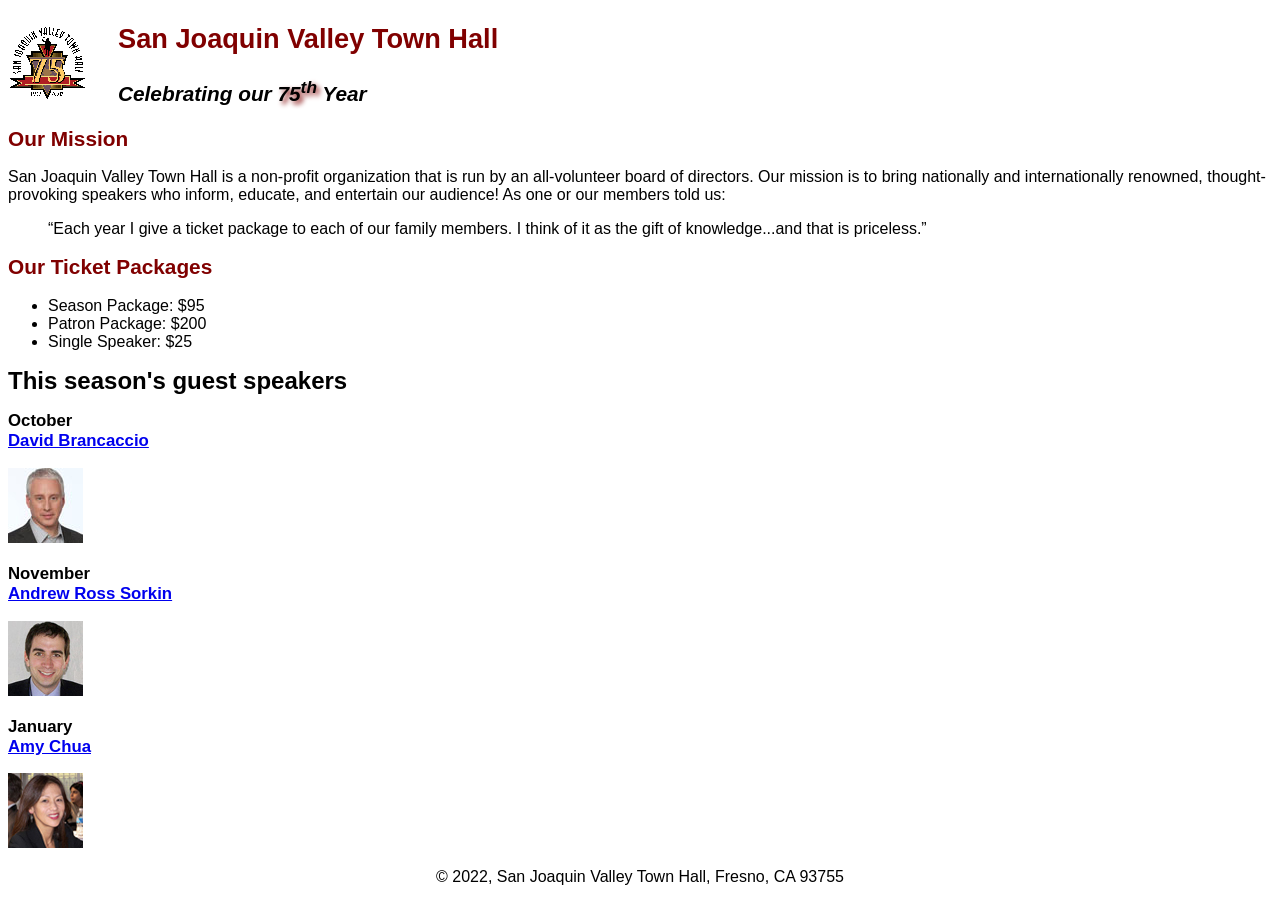
<file: index.html>
<!DOCTYPE html>
<html lang="en">
  <head>
    <meta charset="utf-8" />
    <title>San Joaquin Valley Town Hall</title>
    <link rel="shortcut icon" href="images/favicon.ico" />
    <link rel="stylesheet" href="styles/main.css" />
  </head>

  <body>
    <header>
      <img src="images/town_hall_logo.gif" alt="Town Hall logo" height="80" />
      <h2>San Joaquin Valley Town Hall</h2>
      <h3>
        Celebrating our <em class="shadow">75<sup>th</sup></em> Year
      </h3>
    </header>
    <main>
      <h2>Our Mission</h2>
      <p>
        San Joaquin Valley Town Hall is a non-profit organization that is run by
        an all-volunteer board of directors. Our mission is to bring nationally
        and internationally renowned, thought-provoking speakers who inform,
        educate, and entertain our audience! As one or our members told us:
      </p>
      <blockquote>
        &ldquo;Each year I give a ticket package to each of our family members.
        I think of it as the gift of knowledge...and that is priceless.&rdquo;
      </blockquote>

      <h2>Our Ticket Packages</h2>
      <ul>
        <li>Season Package: $95</li>
        <li>Patron Package: $200</li>
        <li>Single Speaker: $25</li>
      </ul>

      <h1>This season's guest speakers</h1>
      <h3>
        October<br /><a href="speakers/brancaccio.html">David Brancaccio</a>
      </h3>
      <img src="images/brancaccio75.jpg" alt="David Brancaccio photo" />
      <h3>
        November<br /><a href="speakers/sorkin.html">Andrew Ross Sorkin</a>
      </h3>
      <img src="images/sorkin75.jpg" alt="Andrew Ross Sorkin photo" />
      <h3>January<br /><a href="speakers/chua.html">Amy Chua</a></h3>
      <img src="images/chua75.jpg" alt="Amy Chua photo" />
    </main>
    <footer>
      <p>&copy; 2022, San Joaquin Valley Town Hall, Fresno, CA 93755</p>
    </footer>
  </body>
</html>
</file>
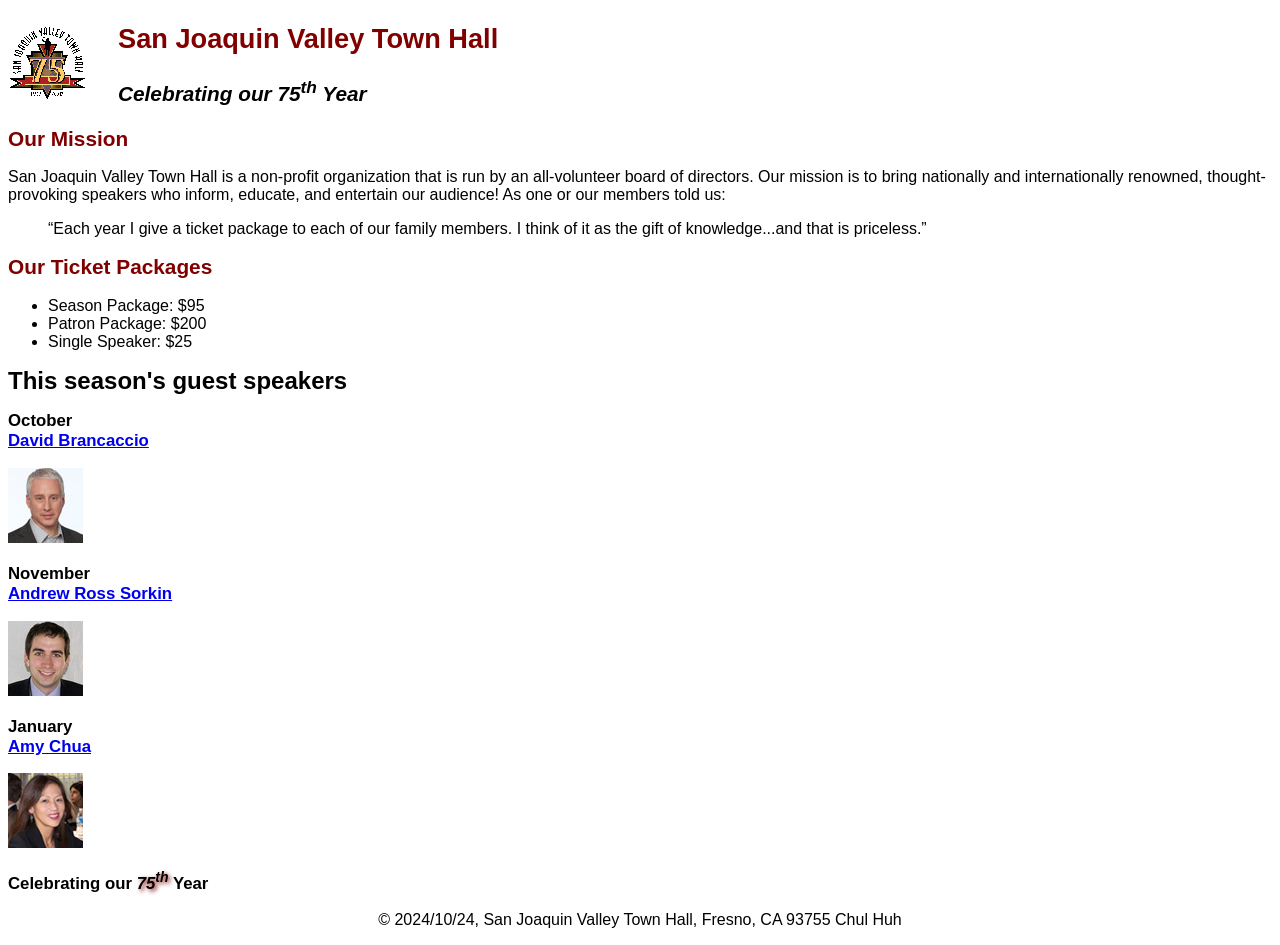
<file: c4_index.html>
<!DOCTYPE html>
<html lang="en">

<head>
	<meta charset="utf-8">
	<title>San Joaquin Valley Town Hall</title>
	<link rel="shortcut icon" href="images/favicon.ico">
	<link rel="stylesheet" href="styles/c4_main.css">
</head>

<body>
<header>
	<img src="images/town_hall_logo.gif" alt="Town Hall logo" height="80">
	<h2>San Joaquin Valley Town Hall</h2>
	<h3>Celebrating our 75<sup>th</sup> Year</h3>
</header>
<main>
	<h2>Our Mission</h2>
	<p>San Joaquin Valley Town Hall is a non-profit organization that is run by an
		all-volunteer board of directors. Our mission is to bring nationally and
		internationally renowned, thought-provoking speakers who inform, educate,
		and entertain our audience! As one or our members told us:</p>
	<blockquote>&ldquo;Each year I give a ticket package to each of our family members.
		I think of it as the gift of knowledge...and that is priceless.&rdquo;</blockquote>

	<h2>Our Ticket Packages</h2>
	<ul>
		<li>Season Package: $95</li>
		<li>Patron Package: $200</li>
		<li>Single Speaker: $25</li>
	</ul>

	<h1>This season's guest speakers</h1>
	<h3>October<br><a href="speakers/brancaccio.html">David Brancaccio</a></h3>
	<img src="images/brancaccio75.jpg" alt="David Brancaccio photo">
	<h3>November<br><a href="speakers/sorkin.html">Andrew Ross Sorkin</a></h3>
	<img src="images/sorkin75.jpg" alt="Andrew Ross Sorkin photo">
	<h3>January<br><a href="speakers/chua.html">Amy Chua</a></h3>
	<img src="images/chua75.jpg" alt="Amy Chua photo">
	<h3>Celebrating our <em class="shadow">75<sup>th</sup></em> Year</h3>
</main>
<footer>
	<p>&copy; 2024/10/24, San Joaquin Valley Town Hall, Fresno, CA 93755 Chul Huh</p>
</footer>
</body>
</html>
</file>
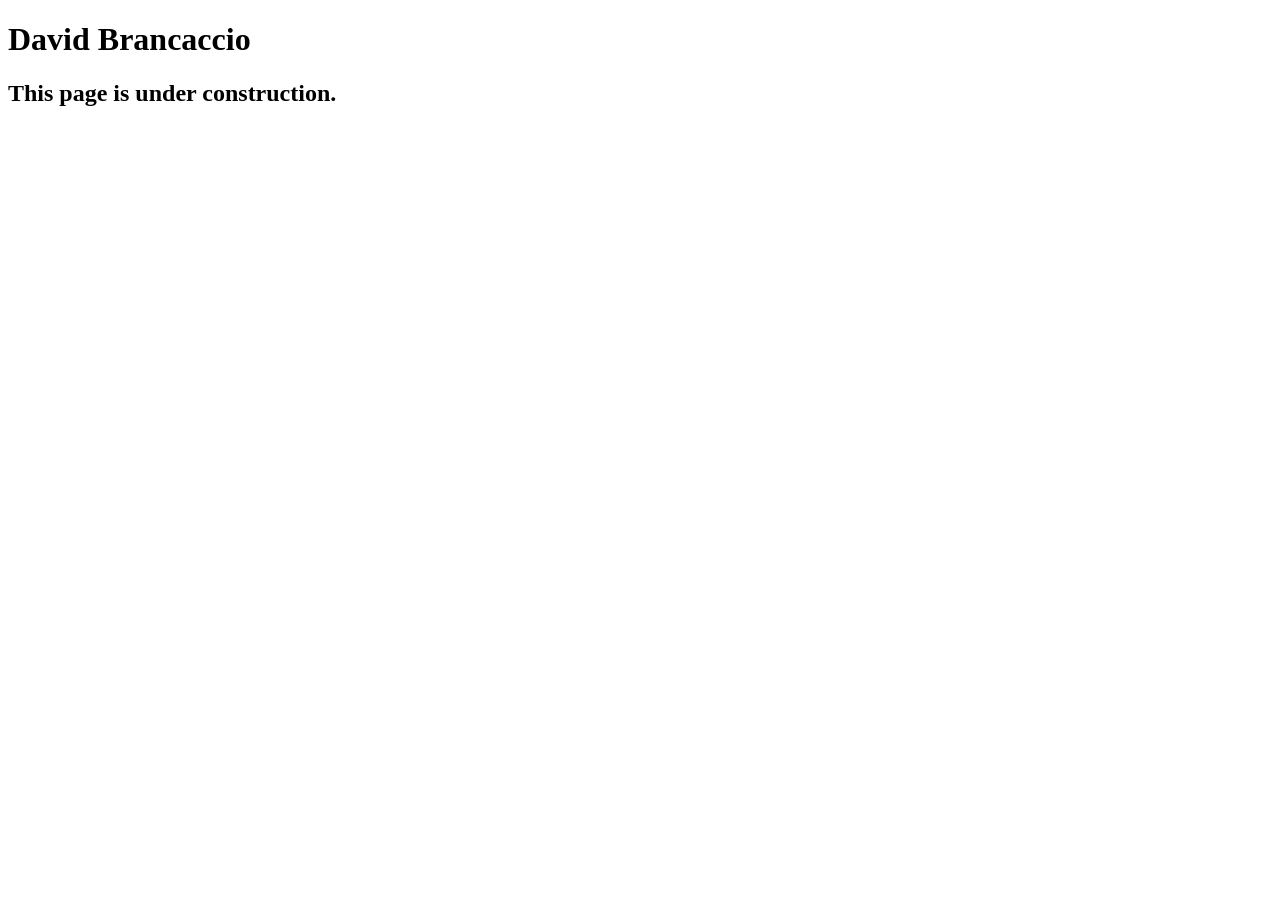
<file: speakers/brancaccio.html>
<!DOCTYPE html>
<html lang="en">

<head>
	<meta charset="utf-8">
	<title>San Joaquin Valley Town Hall</title>
	<link rel="shortcut icon" href="images/favicon.ico">
</head>

<body>
    <main>
	    <h1>David Brancaccio</h1>
	    <h2>This page is under construction.</h2>	        
    </main>
</body>

</html>
</file>
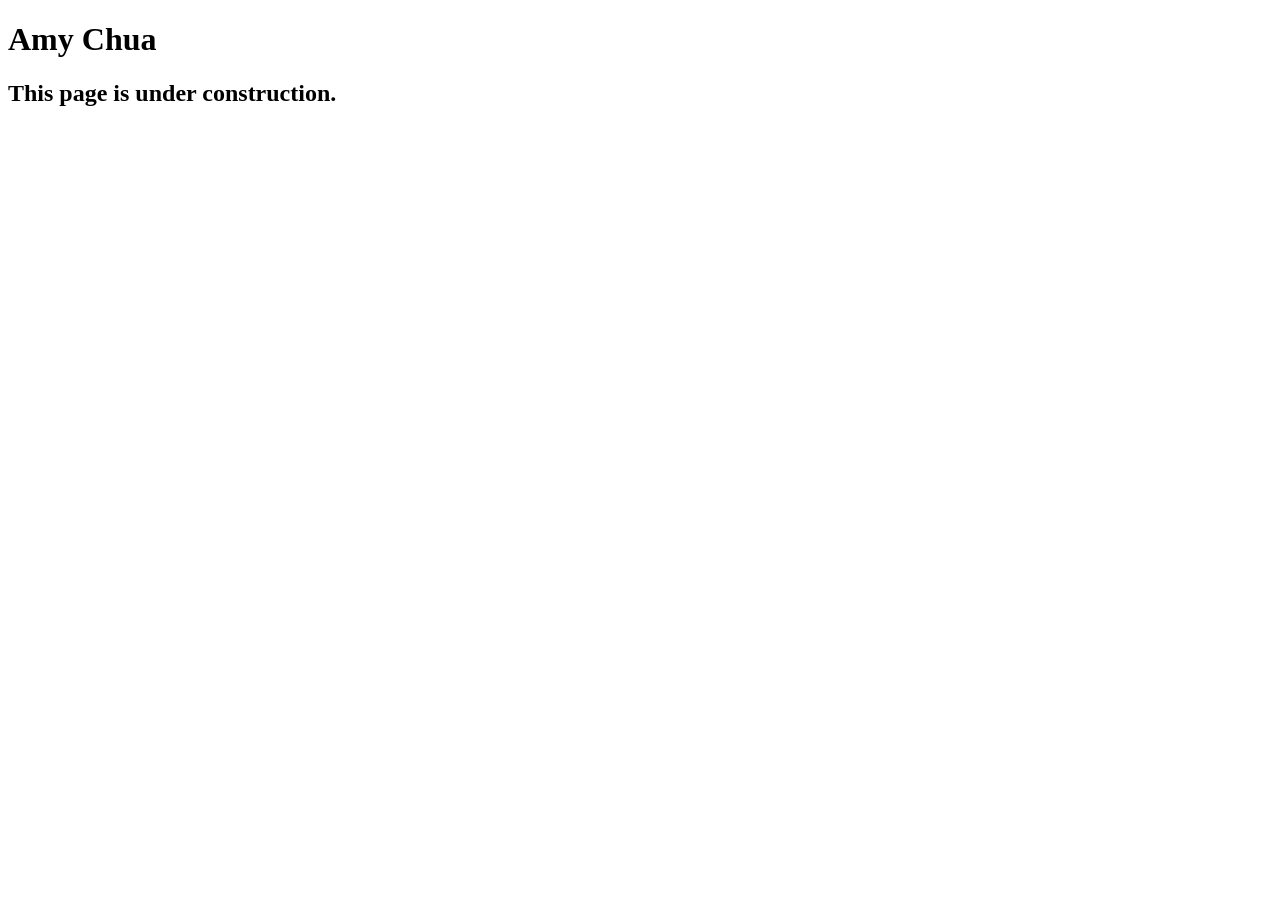
<file: speakers/chua.html>
<!DOCTYPE html>
<html lang="en">

<head>
	<meta charset="utf-8">
	<title>San Joaquin Valley Town Hall</title>
	<link rel="shortcut icon" href="images/favicon.ico">
</head>

<body>
	<main>
		<h1>Amy Chua</h1>
		<h2>This page is under construction.</h2>
	</main>
</body>

</html>
</file>
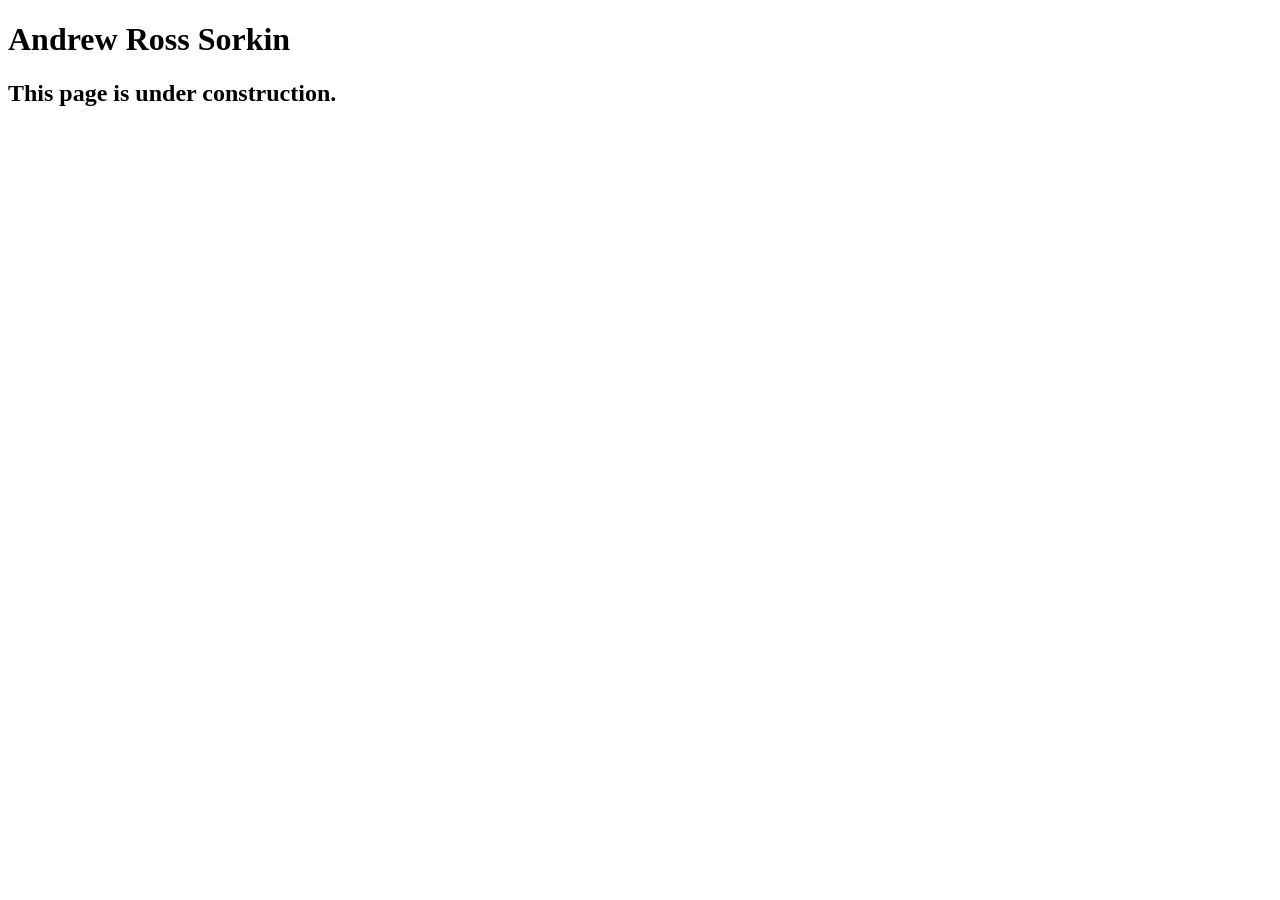
<file: speakers/sorkin.html>
<!DOCTYPE html>
<html lang="en">

<head>
	<meta charset="utf-8">
	<title>San Joaquin Valley Town Hall</title>
	<link rel="shortcut icon" href="images/favicon.ico">
</head>

<body>
	<main>
		<h1>Andrew Ross Sorkin</h1>
		<h2>This page is under construction.</h2>
	</main>
</body>

</html>
</file>
<file: styles/main.css>
/* Define a global color variable */
:root {
  --global-color-1: #800000; /* Default color */
}

/* The styles for the elements */
body {
  font-family: Arial, Helvetica, sans-serif;
  font-size: 100%;
}

/* The styles for the header */
header img {
  float: left;
}

/* Style for h2 in the header */
header h2 {
  font-size: 170%;
  color: var(--global-color-1);
  text-indent: 30px;
}

/* Style for h3 in the header */
header h3 {
  font-size: 130%;
  font-style: italic;
  text-indent: 30px;
}

/* The styles for the main content */
main {
  clear: left;
}
main h1 {
  font-size: 150%;
}
main h2 {
  color: var(--global-color-1);
  font-size: 130%;
}
main h3 {
  font-size: 105%;
}

/* Style for links - italicize on hover or focus */
a:hover,
a:focus {
  font-style: italic;
}

/* Style for centered footer text */
footer p {
  text-align: center;
}

/* Style for text shadow on "75th" */
.shadow {
  text-shadow: 3px 3px 5px var(--global-color-1);
}
</file>
<file: styles/c4_main.css>
/* the styles for the elements */
body {
	font-family: Arial, Helvetica, sans-serif;
    font-size: 100%;
}
:root {
	--global-color-1: #800000;
}

/* the styles for the header */
header img {
	float: left;
}
header h2 {
	font-size:170%;
	color: #800000;
	text-indent: 30px;
}
header h3 {
	font-size: 130%;
	font-style: italic;
	text-indent: 30px;
}

/* the styles for the main content */
main {
	clear: left;
}
main h1 {
	font-size: 150%;
}

main h2 {
	font-size: 130%;
}

main h2 {
	color: var(--global-color-1);
}

main h3 {
	font-size: 105%;
}
a:focus, a:hover {
	font-style: italic;
}
.shadow {
	text-shadow: 2px 2px 4px #800000;
}


/* the styles for the footer */
footer p {
	text-align: center;
}
</file>
